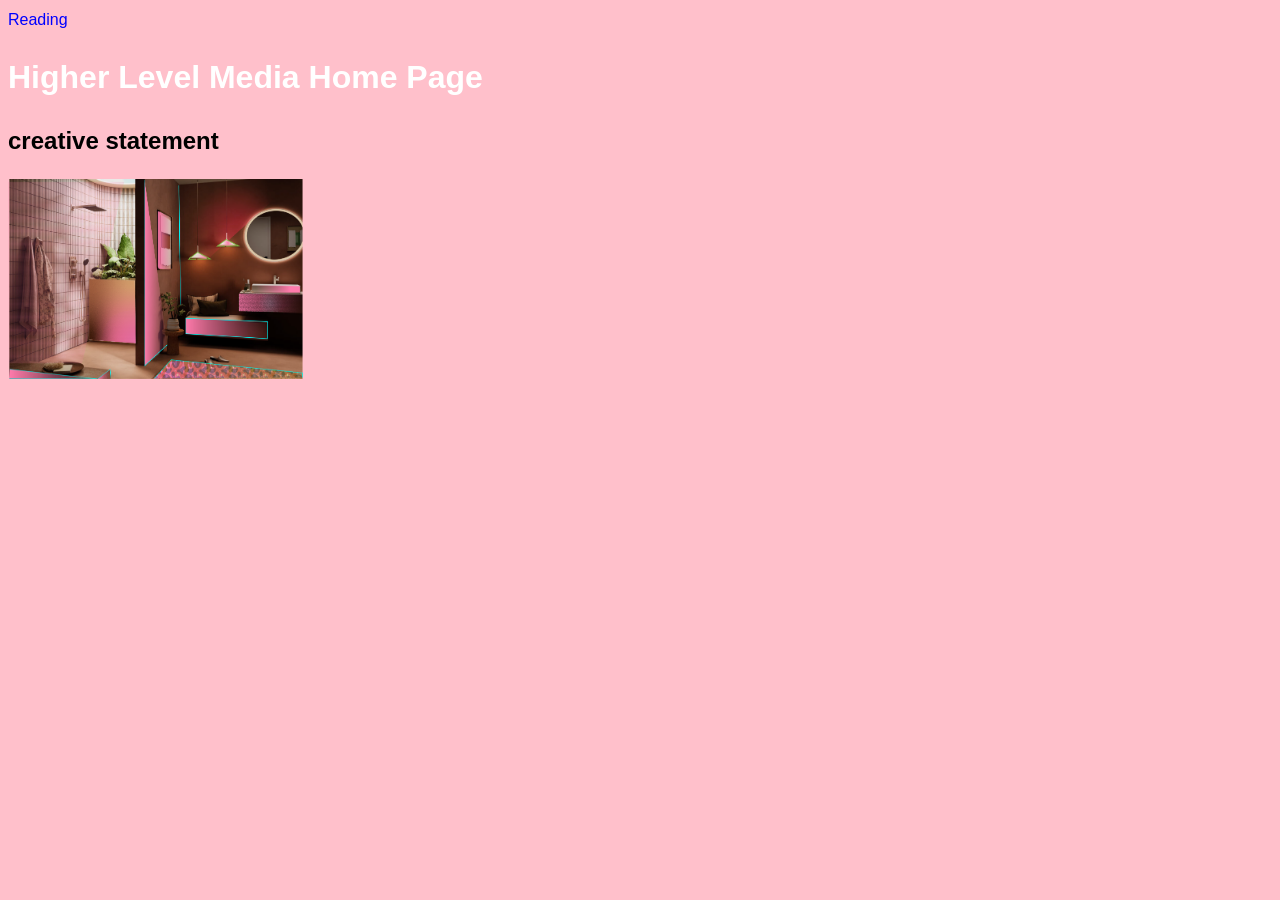
<file: index.html>
<!DOCTYPE html>
<html>
<head>
    <title>higher level media</title>
    <link rel="stylesheet" href="index-updated-ccs-.css">
</head>
<body>
<a href="reading-updated.html">Reading</a>
 <h1>Higher Level Media Home Page</h1>
    <h2>creative statement</h2>
<p></p>
<img src="illustrated enviorment.png" alt="description" width="300" height="200">
</body>
</html>
</file>
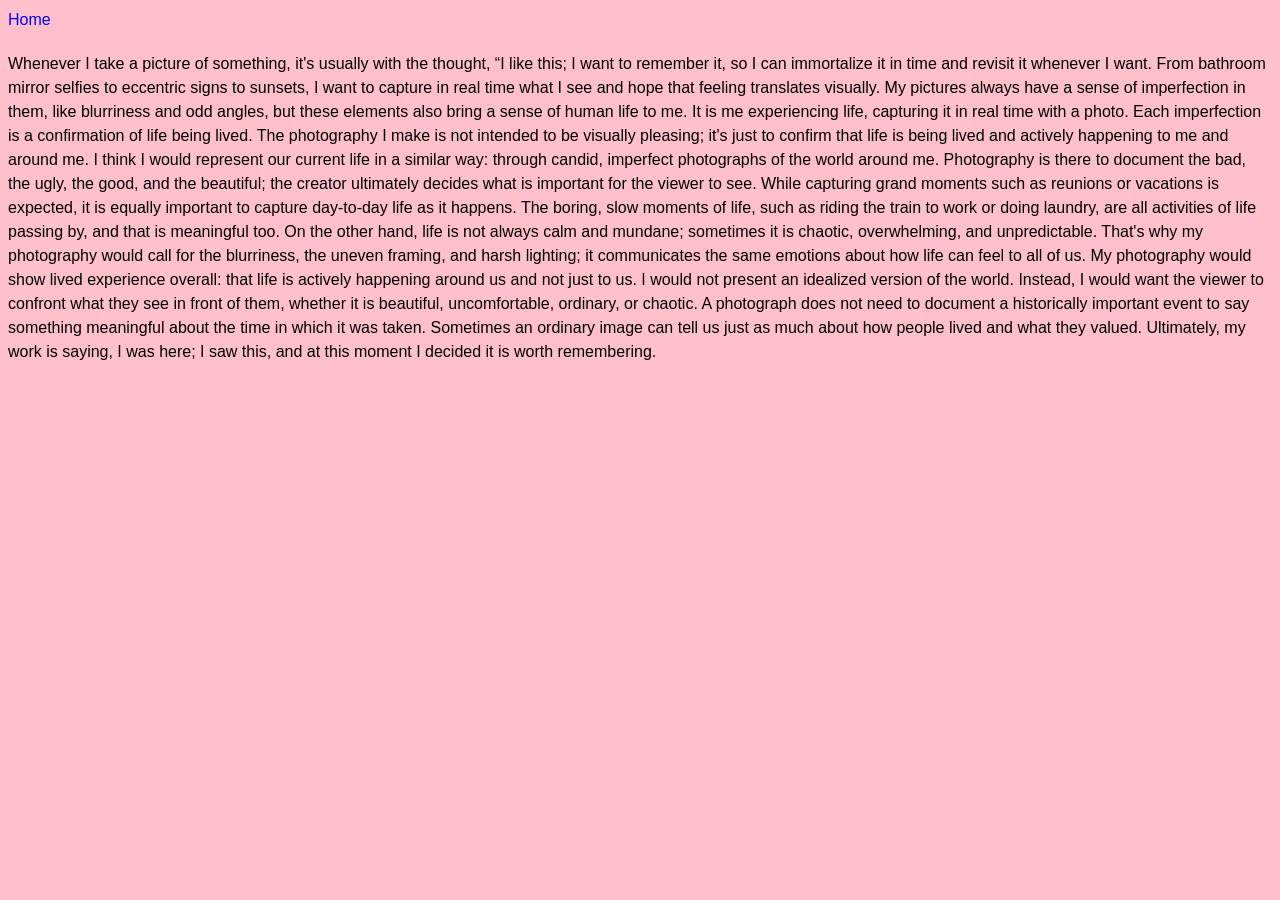
<file: reading-updated.html>
</body>
</html>
    <title>Reading Reflection</title>
    <link rel="stylesheet" href="index-updated-ccs-.css">
</head>
<body>
    <a href="index.html">Home</a>
    <h2 Susan Sontag reading reflectionh2></h2>
</p>Whenever I take a picture of something, it's usually with the thought, “I like this; I want 
to remember it, so I can immortalize it in time and revisit it whenever I want. From bathroom 
mirror selfies to eccentric signs to sunsets, I want to capture in real time what I see and hope that 
feeling translates visually. My pictures always have a sense of imperfection in them, like 
blurriness and odd angles, but these elements also bring a sense of human life to me. It is me 
experiencing life, capturing it in real time with a photo. Each imperfection is a confirmation of 
life being lived. The photography I make is not intended to be visually pleasing; it's just to 
confirm that life is being lived and actively happening to me and around me. 
I think I would represent our current life in a similar way: through candid, imperfect 
photographs of the world around me. Photography is there to document the bad, the ugly, the 
good, and the beautiful; the creator ultimately decides what is important for the viewer to see. 
While capturing grand moments such as reunions or vacations is expected, it is equally important 
to capture day-to-day life as it happens. The boring, slow moments of life, such as riding the train 
to work or doing laundry, are all activities of life passing by, and that is meaningful too. On the 
other hand, life is not always calm and mundane; sometimes it is chaotic, overwhelming, and 
unpredictable. That's why my photography would call for the blurriness, the uneven framing, and 
harsh lighting; it communicates the same emotions about how life can feel to all of us.  
My photography would show lived experience overall: that life is actively happening 
around us and not just to us. I would not present an idealized version of the world. Instead, I 
would want the viewer to confront what they see in front of them, whether it is beautiful, 
uncomfortable, ordinary, or chaotic. A photograph does not need to document a historically 
important event to say something meaningful about the time in which it was taken. Sometimes an 
ordinary image can tell us just as much about how people lived and what they valued. Ultimately, 
my work is saying, I was here; I saw this, and at this moment I decided it is worth 
remembering. </p>
</body>
</html>
</file>
<file: index-updated-ccs-.css>
body {
    background-color: pink;
    
    font-size: 16px;
    line-height: 1.5;
    font-family: Arial, Helvetica, sans-serif;
}

h1 {
    color: white;
    font-size: 32px;
}

p {
    font-size: 1;
    font-style: normal;
}

a {
    color: blue;
    text-decoration: none;
}
</file>
